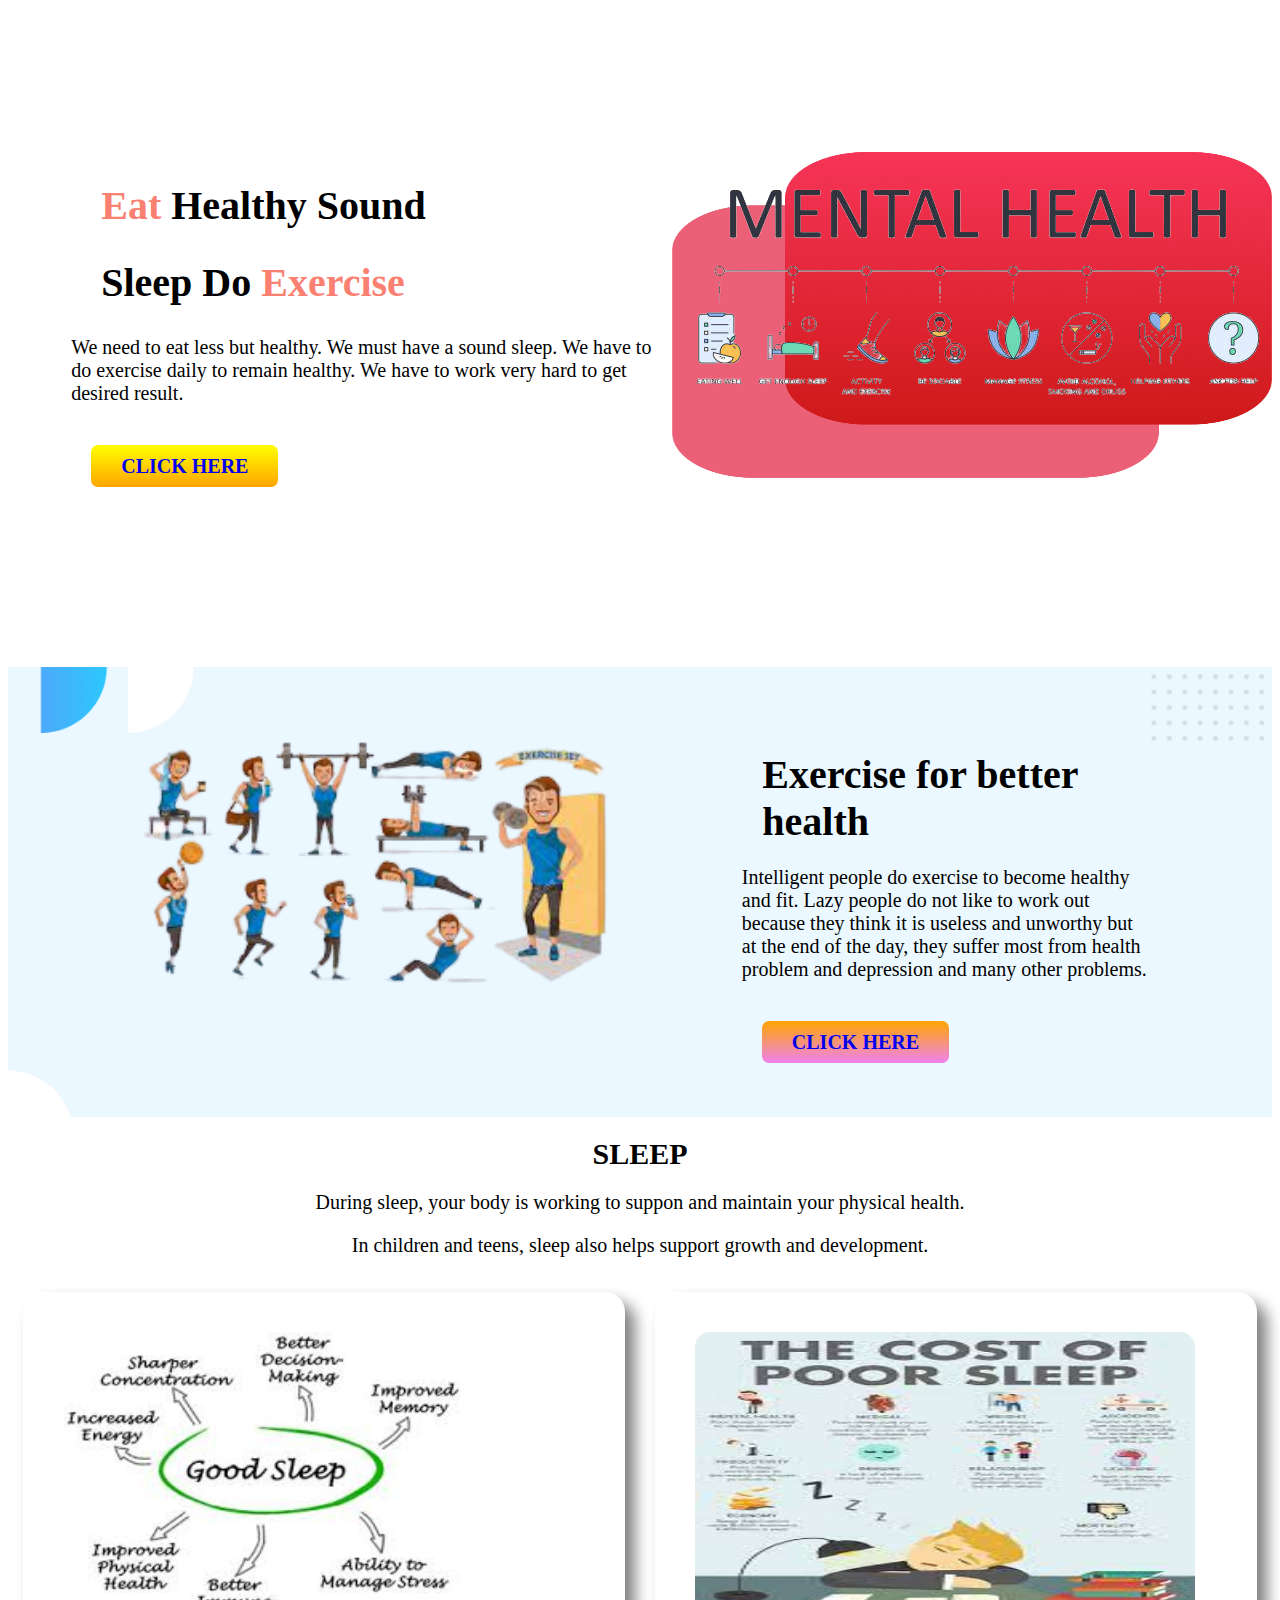
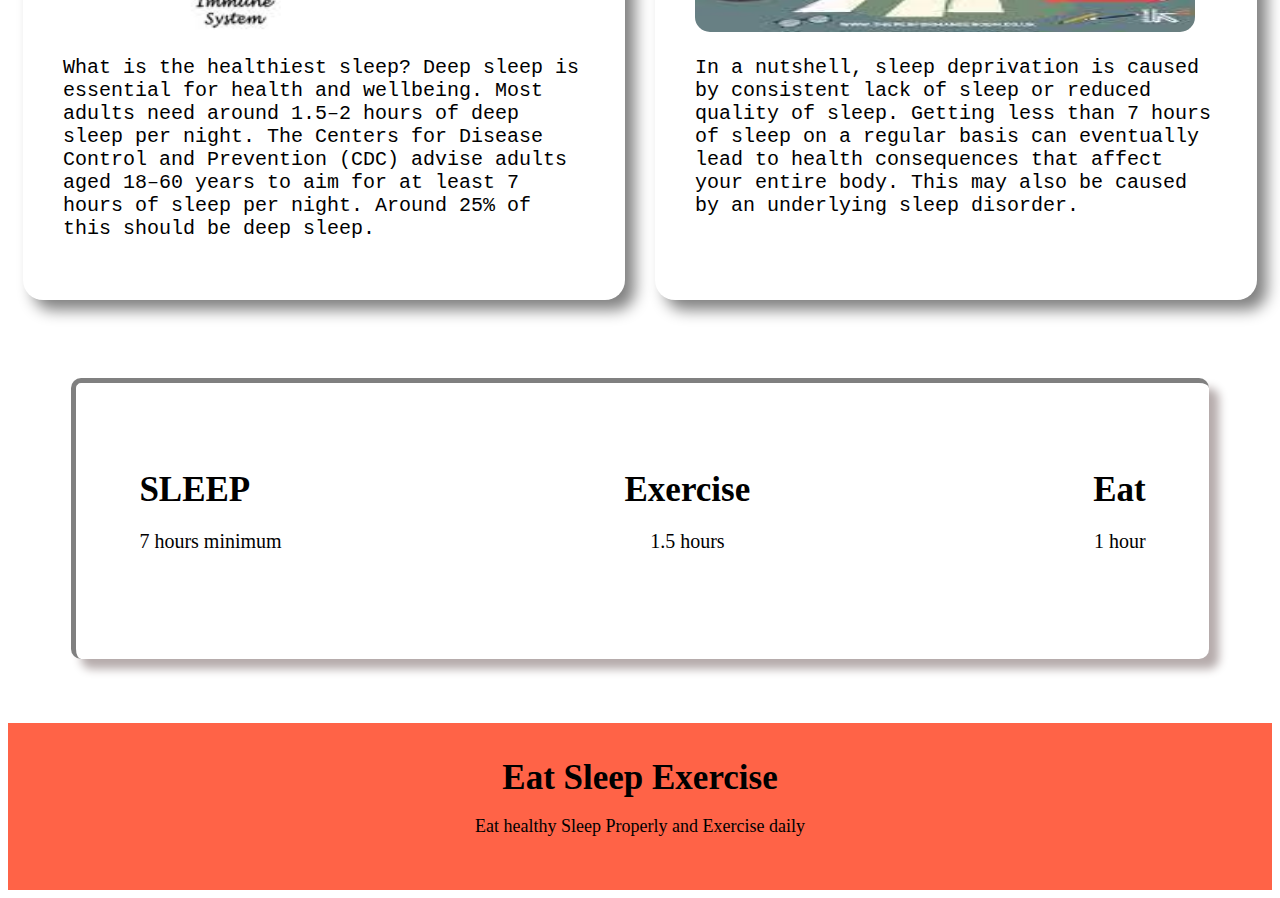
<file: index.html>
<!DOCTYPE html>
<html lang="en">
<head>
    <meta charset="UTF-8">
    <meta http-equiv="X-UA-Compatible" content="IE=edge">
    <meta name="viewport" content="width=device-width, initial-scale=1.0">
    <link rel="stylesheet" href="style.css">
    <link rel="shortcut icon" href="images/food/Project Cover4.png" type="image/x-icon">
    <title>Practice Project</title>
</head>
<body>
    <section id="first" class="first-section">
        <div class="div-one">
<h1 class="head-one"><span class="span-one">Eat</span> Healthy Sound</h1>
<h1 class="head-one"> Sleep Do <span class="span-one">Exercise</span></h1>
<p class="para-one">We need to eat less but healthy. We must have a sound sleep. We have to do exercise daily to remain healthy. We have to work very hard to get desired result.</p>
<a class="anchor-one" target=" _blank" href="https://www.youtube.com/watch?v=cOpyW6J3PEY">CLICK HERE</a>
        </div>
        <div id="div-id-one"class="div-one">
            <img src="images/mental_health-removebg-preview.png" alt="">
        </div>
    </section>
    <section id="second-section-id">
        <div class="div-second">
          <img  class="img-two" src="images/male/ব্যায়াম-removebg-preview.png" alt="">  
        </div>
        <div class="div-second">
            <h1 class="head-one">Exercise for better health</h1>
            <p class="para-one">Intelligent people do exercise to become healthy and fit. Lazy people do not like to work out because they think it is useless and unworthy but at the end of the day, they suffer most from health problem and depression and many other problems.</p>
            <a id="anchor-id" class="anchor-one" target=" _blank" href="https://www.youtube.com/watch?v=O6CI721WweQ">CLICK HERE</a>
        </div>
    </section>
    <section>
        <h1 id="head-two">SLEEP</h1>
        <p class="para-two">During sleep, your body is working to suppon and maintain your physical health.</p>
        <p class="para-two">In children and teens, sleep also helps support growth and development.</p> 
        <div class="div-three">
            <div class="div-four">
<img class="img-four" src="images/good-sleep.jpg" alt="">
<p class="para-four">What is the healthiest sleep?
    Deep sleep is essential for health and wellbeing. Most adults need around 1.5–2 hours of deep sleep per night. The Centers for Disease Control and Prevention (CDC) advise adults aged 18–60 years to aim for at least 7 hours of sleep per night. Around 25% of this should be deep sleep.</p>
            </div>
            <div class="div-four">
<img id="image-sleep" class="img-four" src="images/bad-sleep.jpg" alt="">
<p class="para-four">In a nutshell, sleep deprivation is caused by consistent lack of sleep or reduced quality of sleep. Getting less than 7 hours of sleep on a regular basis can eventually lead to health consequences that affect your entire body. This may also be caused by an underlying sleep disorder.</p>
            </div>
        </div>
        <div class="div-five">
            <h1 id="head-id-six" class="head-six">SLEEP <p style="font-size: 20px;font-weight: 100;">7 hours minimum</p></h1>           
            <h1 id="head-id-seven" class="head-six">Exercise <p style="font-size: 20px;font-weight: 100;">1.5 hours</p></h1>
            <h1 id="head-id-eight" class="head-six">Eat <p style="font-size: 20px;font-weight: 100;">1 hour</p></h1>          
        </div>
    </section>
</body>
<footer><span id="span-two">Eat Sleep Exercise </span><p id="footer-para">Eat healthy Sleep Properly and Exercise daily</p></footer>

</html>
</file>
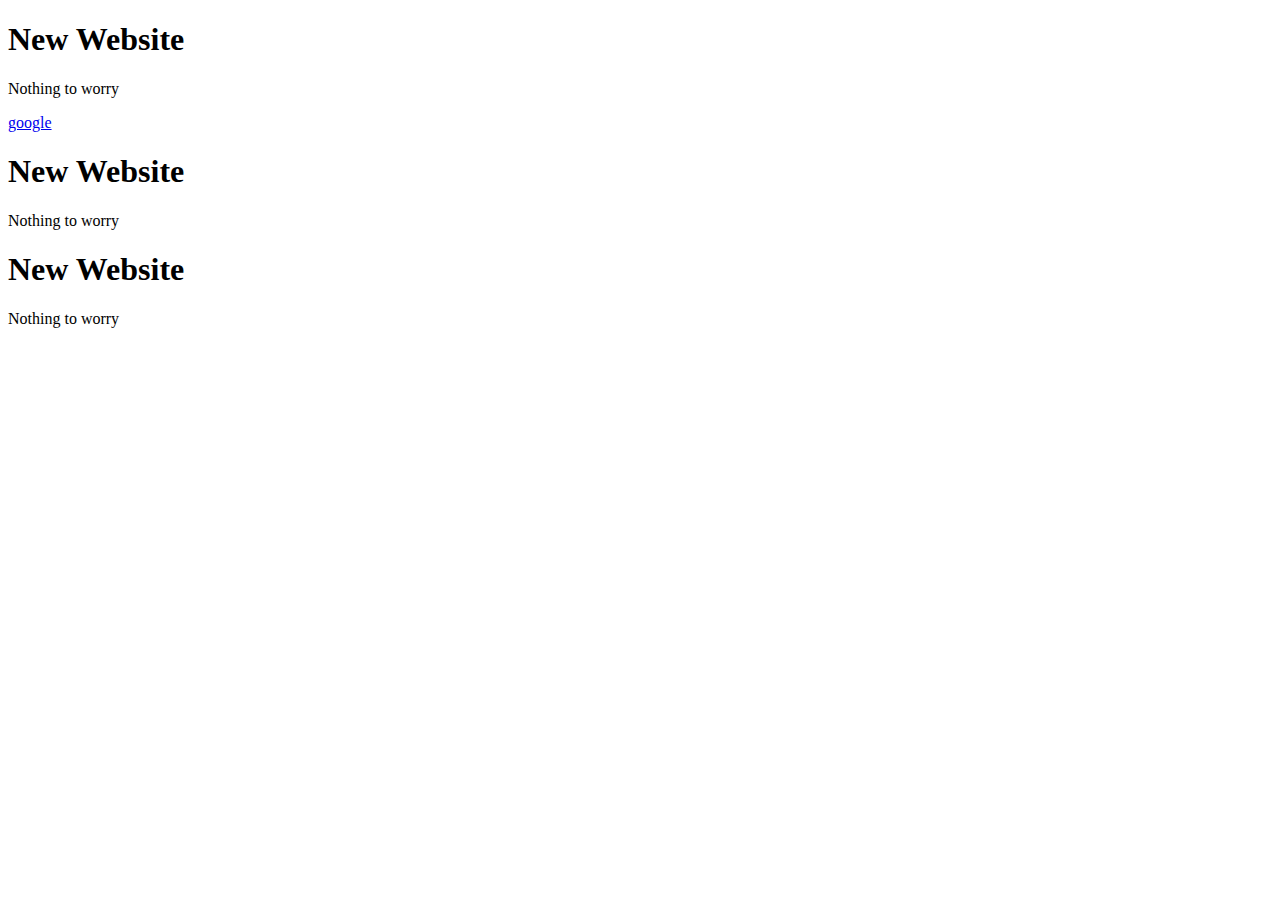
<file: start.html>
<!DOCTYPE html>
<html lang="en">
<head>
    <meta charset="UTF-8">
    <meta http-equiv="X-UA-Compatible" content="IE=edge">
    <meta name="viewport" content="width=device-width, initial-scale=1.0">
    <link rel="stylesheet" href="one.css">
    <link rel="shortcut icon" href="images/food/Project Cover2.png" type="image/x-icon">
    <title>Document</title>
</head>
<body>
    <section>
<div>
    <h1 class="head-one">New Website</h1>
    <p>Nothing to worry</p>
    <a target="_blank" href="https://www.google.ru/">google</a>
</div>
<div>
    <h1>New Website</h1>
    <p>Nothing to worry</p>
</div>
<div>
    <h1>New Website</h1>
    <p>Nothing to worry</p>
</div>   
</section>
    
</body>
</html>
</file>
<file: style.css>
.head-one{
font-size: 40px;
margin: 5%;
}
.first-section{
    display: flex; 
    margin-left: 5% ;
    margin-top: 12%;
    margin-bottom: 15%;
}
.div-one{
    width: 50%;
}
.anchor-one{
    background-image: linear-gradient(yellow, orange); border-radius: 7px; font-weight: 800; font-size: 20px;
    margin: 10px 20px; padding: 10px 30px; text-decoration: none;
} 
.para-one{
    font-size: 20px; margin-bottom: 50px;
}
.span-one{
    color: salmon;
}
#div-id-one{
    background-image: url(images/shapes/Group\ 8447.png);
    background-repeat: no-repeat; background-size: 100% 100%;
}
.div-second{
    width: 50%; padding: 0% 5%
}
#anchor-id{
    background-image: linear-gradient(orange, violet);
}
#second-section-id{
    background-image: url(images/shapes/Frame\ 57.jpg);
    background-repeat: no-repeat; margin-top: 50px;
    background-size: cover; display: flex; padding:none; padding: 5%
}
.img-two{
    width: 500px; height: 300px; 
}
#head-two{
    text-align: center; font-size: 30px; font-weight: 700; 
}
.para-two{
    text-align: center; font-size: 20px; font-weight: 400;
}
.div-three{
    display: flex;
}
.div-four{
    width: 80%; padding: 40px; margin: 15px; box-shadow: 10px 10px 15px gray; border-radius: 20px;
}
.para-four{
    font-size: 20px; font-family: 'Courier New', Courier, monospace;
}
.img-four{
    width: 400px; height: 300px; border-radius: 15px;
}
.div-five{
    display: flex; margin: 5%; padding: 5%; justify-content: space-between; box-shadow: 10px 10px 10px rgb(182, 172, 172); border-top: 5px solid gray; border-radius: 10px; border-left: 5px solid gray;
}
.head-six{
 font-size: 35px; font-weight: 600;
}
.para-six{
    font-size: 20px;
}
#head-id-six{
    text-align: left;
}
#head-id-seven{
    text-align: center;
}
#head-id-eight{
    text-align: right;
}
footer{
    text-align: center; background-color: tomato; padding: 35px 50px; margin: 0%;
}
#span-two{
    font-size: 35px; font-weight: bolder; 
}
#footer-para{
    font-size: large;
}
#image-sleep{
    width: 500px; height: 300px;   
}
</file>
<file: one.css>
.head-one:hover{
    color: rgb(29, 27, 27); background-color: violet; font-weight: 900; font-size: 50px;
}
p:focus{
    color: rosybrown; background-color: pink;
}
a:hover{color: rosybrown; background-color: pink;
}
</file>
